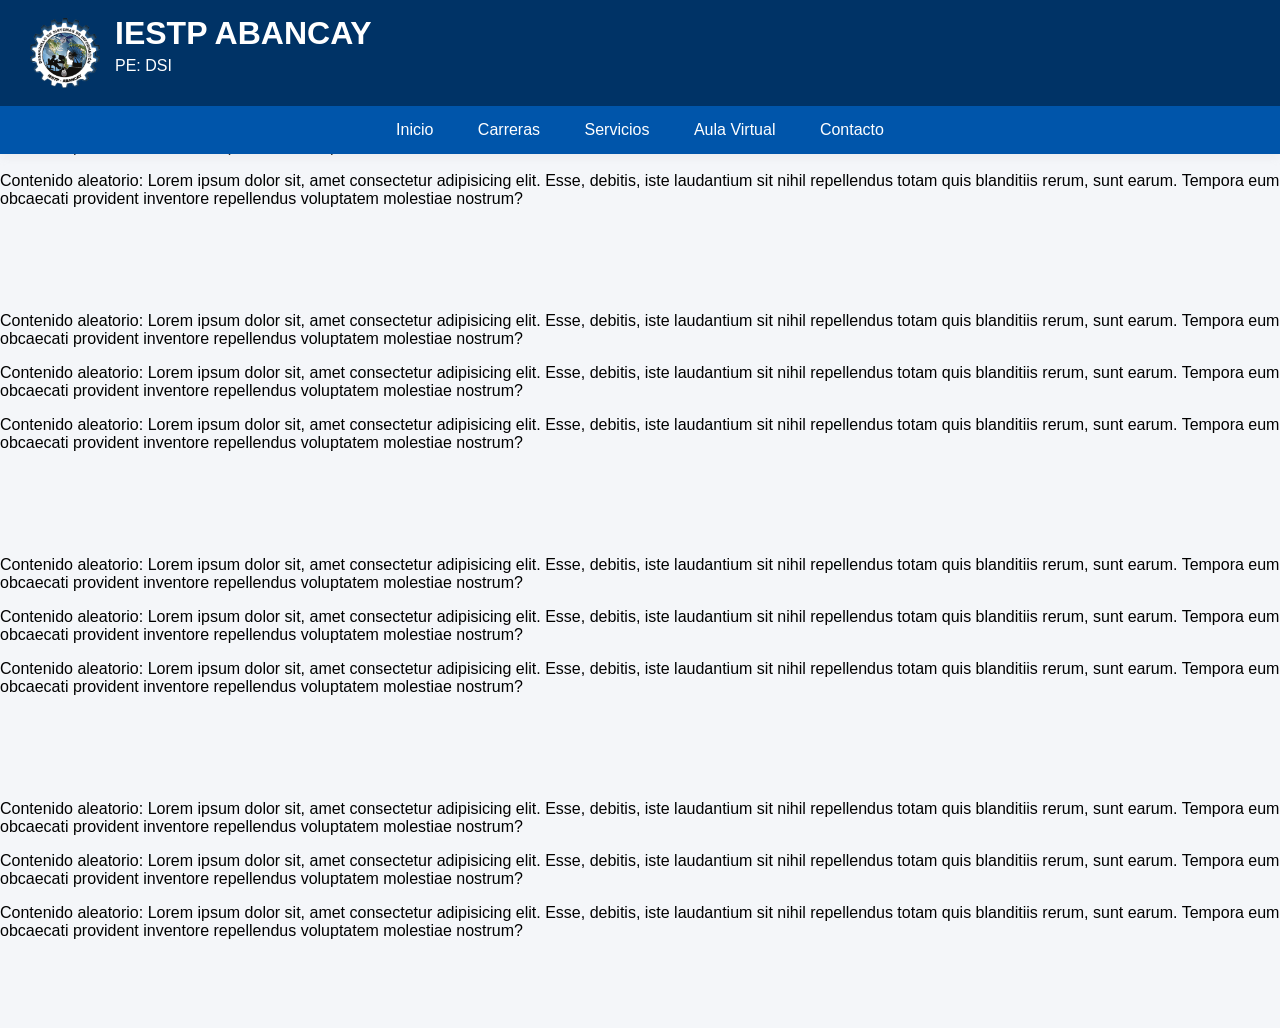
<file: index.html>
<!DOCTYPE html>
<html>
    <head>
        <link rel="stylesheet" href="estilo.css">
    </head>
    <body>
        <header class="header-fixed">
            <div class="logo">
                <img src="imagenes/logo.png">
                <div>
                    <h1>IESTP ABANCAY</h1>
                    <p>PE: DSI</p>
                </div>
            </div>
            <nav>
                <ul>
                    <li><a href="#">Inicio</a></li>
                    <li><a href="#">Carreras</a></li>
                    <li><a href="#">Servicios</a></li>
                    <li><a href="#">Aula Virtual</a></li>
                    <li><a href="#">Contacto</a></li>
                </ul>
            </nav>
        </header>
        <main>
            <h2>Bienvenidos</h2>
            <p>Contenido aleatorio: Lorem ipsum dolor sit, amet consectetur adipisicing elit. Esse, debitis, iste laudantium sit nihil repellendus totam quis blanditiis rerum, sunt earum. Tempora eum obcaecati provident inventore repellendus voluptatem molestiae nostrum?</p>
            <p>Contenido aleatorio: Lorem ipsum dolor sit, amet consectetur adipisicing elit. Esse, debitis, iste laudantium sit nihil repellendus totam quis blanditiis rerum, sunt earum. Tempora eum obcaecati provident inventore repellendus voluptatem molestiae nostrum?</p>
            <p>Contenido aleatorio: Lorem ipsum dolor sit, amet consectetur adipisicing elit. Esse, debitis, iste laudantium sit nihil repellendus totam quis blanditiis rerum, sunt earum. Tempora eum obcaecati provident inventore repellendus voluptatem molestiae nostrum?</p>
            <br><br><br><br>
            <p>Contenido aleatorio: Lorem ipsum dolor sit, amet consectetur adipisicing elit. Esse, debitis, iste laudantium sit nihil repellendus totam quis blanditiis rerum, sunt earum. Tempora eum obcaecati provident inventore repellendus voluptatem molestiae nostrum?</p>
            <p>Contenido aleatorio: Lorem ipsum dolor sit, amet consectetur adipisicing elit. Esse, debitis, iste laudantium sit nihil repellendus totam quis blanditiis rerum, sunt earum. Tempora eum obcaecati provident inventore repellendus voluptatem molestiae nostrum?</p>
            <p>Contenido aleatorio: Lorem ipsum dolor sit, amet consectetur adipisicing elit. Esse, debitis, iste laudantium sit nihil repellendus totam quis blanditiis rerum, sunt earum. Tempora eum obcaecati provident inventore repellendus voluptatem molestiae nostrum?</p>
            <br><br><br><br>
            <p>Contenido aleatorio: Lorem ipsum dolor sit, amet consectetur adipisicing elit. Esse, debitis, iste laudantium sit nihil repellendus totam quis blanditiis rerum, sunt earum. Tempora eum obcaecati provident inventore repellendus voluptatem molestiae nostrum?</p>
            <p>Contenido aleatorio: Lorem ipsum dolor sit, amet consectetur adipisicing elit. Esse, debitis, iste laudantium sit nihil repellendus totam quis blanditiis rerum, sunt earum. Tempora eum obcaecati provident inventore repellendus voluptatem molestiae nostrum?</p>
            <p>Contenido aleatorio: Lorem ipsum dolor sit, amet consectetur adipisicing elit. Esse, debitis, iste laudantium sit nihil repellendus totam quis blanditiis rerum, sunt earum. Tempora eum obcaecati provident inventore repellendus voluptatem molestiae nostrum?</p>
            <br><br><br><br>
            <p>Contenido aleatorio: Lorem ipsum dolor sit, amet consectetur adipisicing elit. Esse, debitis, iste laudantium sit nihil repellendus totam quis blanditiis rerum, sunt earum. Tempora eum obcaecati provident inventore repellendus voluptatem molestiae nostrum?</p>
            <p>Contenido aleatorio: Lorem ipsum dolor sit, amet consectetur adipisicing elit. Esse, debitis, iste laudantium sit nihil repellendus totam quis blanditiis rerum, sunt earum. Tempora eum obcaecati provident inventore repellendus voluptatem molestiae nostrum?</p>
            <p>Contenido aleatorio: Lorem ipsum dolor sit, amet consectetur adipisicing elit. Esse, debitis, iste laudantium sit nihil repellendus totam quis blanditiis rerum, sunt earum. Tempora eum obcaecati provident inventore repellendus voluptatem molestiae nostrum?</p>
            <br><br><br><br>
        </main>
    </body>
</html>
</file>
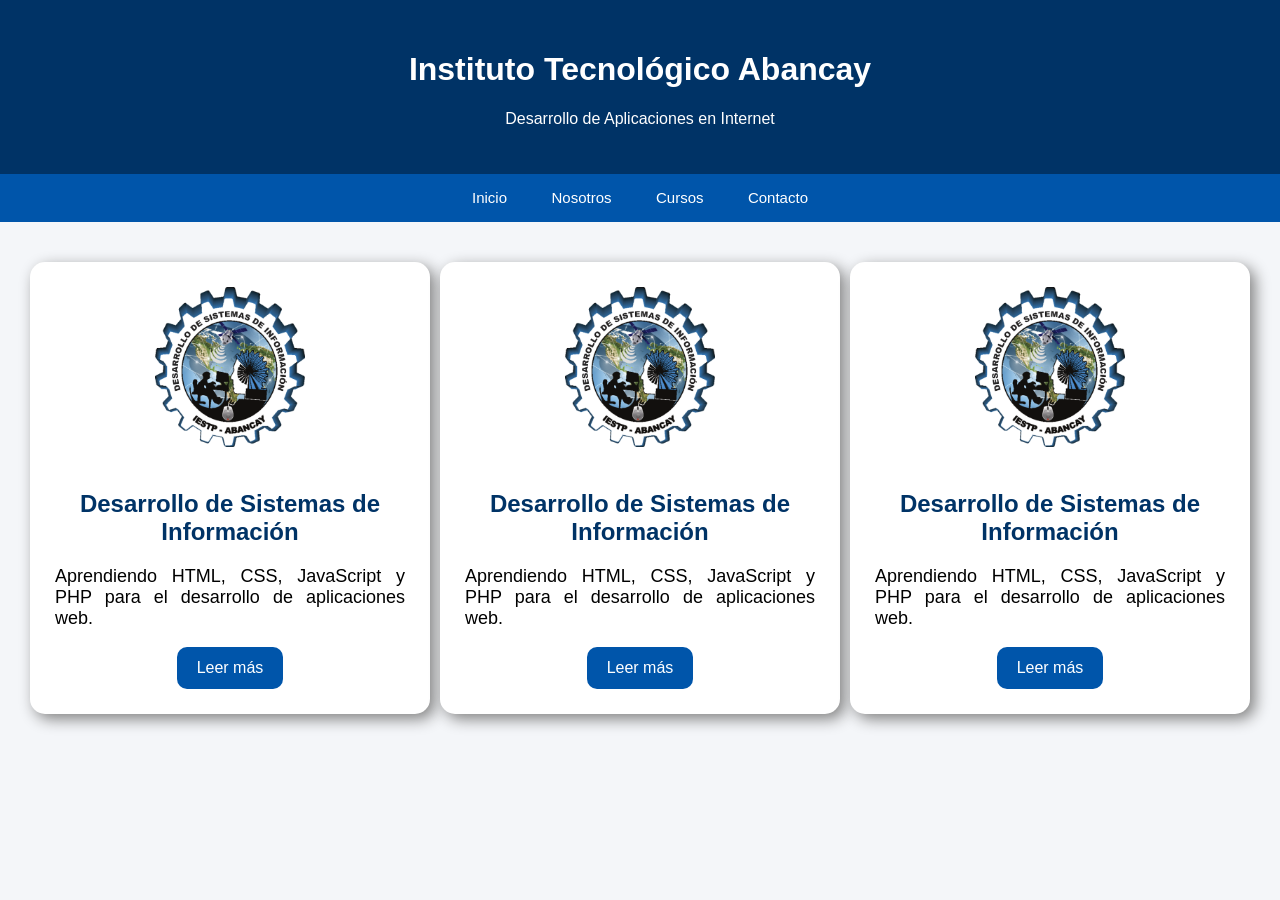
<file: boxmodel.html>
<!DOCTYPE html>
<html>
    <head>
        <title>IESTP ABANCAY</title>
        <link rel="stylesheet" href="box.css">
    </head>
    <body>
        <!-- ENCABEZADO -->
         <header>
            <h1>Instituto Tecnológico Abancay</h1>
            <p>Desarrollo de Aplicaciones en Internet</p>
         </header>

         <!-- MENÚ -->
          <nav>
            <a href="#">Inicio</a>
            <a href="#">Nosotros</a>
            <a href="#">Cursos</a>
            <a href="#">Contacto</a>
          </nav>

          <!-- CONTENIDO -->
           <section class="contenedor">
            <div class="tarjeta">
                <img src="imagenes/logo.png" alt="Logo">
                <h2>Desarrollo de Sistemas de Información</h2>
                <p>Aprendiendo HTML, CSS, JavaScript y PHP para el desarrollo de aplicaciones web.</p>
                <button>Leer más</button>
            </div>

            <div class="tarjeta">
                <img src="imagenes/logo.png" alt="Logo">
                <h2>Desarrollo de Sistemas de Información</h2>
                <p>Aprendiendo HTML, CSS, JavaScript y PHP para el desarrollo de aplicaciones web.</p>
                <button>Leer más</button>
            </div>

            <div class="tarjeta">
                <img src="imagenes/logo.png" alt="Logo">
                <h2>Desarrollo de Sistemas de Información</h2>
                <p>Aprendiendo HTML, CSS, JavaScript y PHP para el desarrollo de aplicaciones web.</p>
                <button>Leer más</button>
            </div>

           </section>
    </body>
</html>
</file>
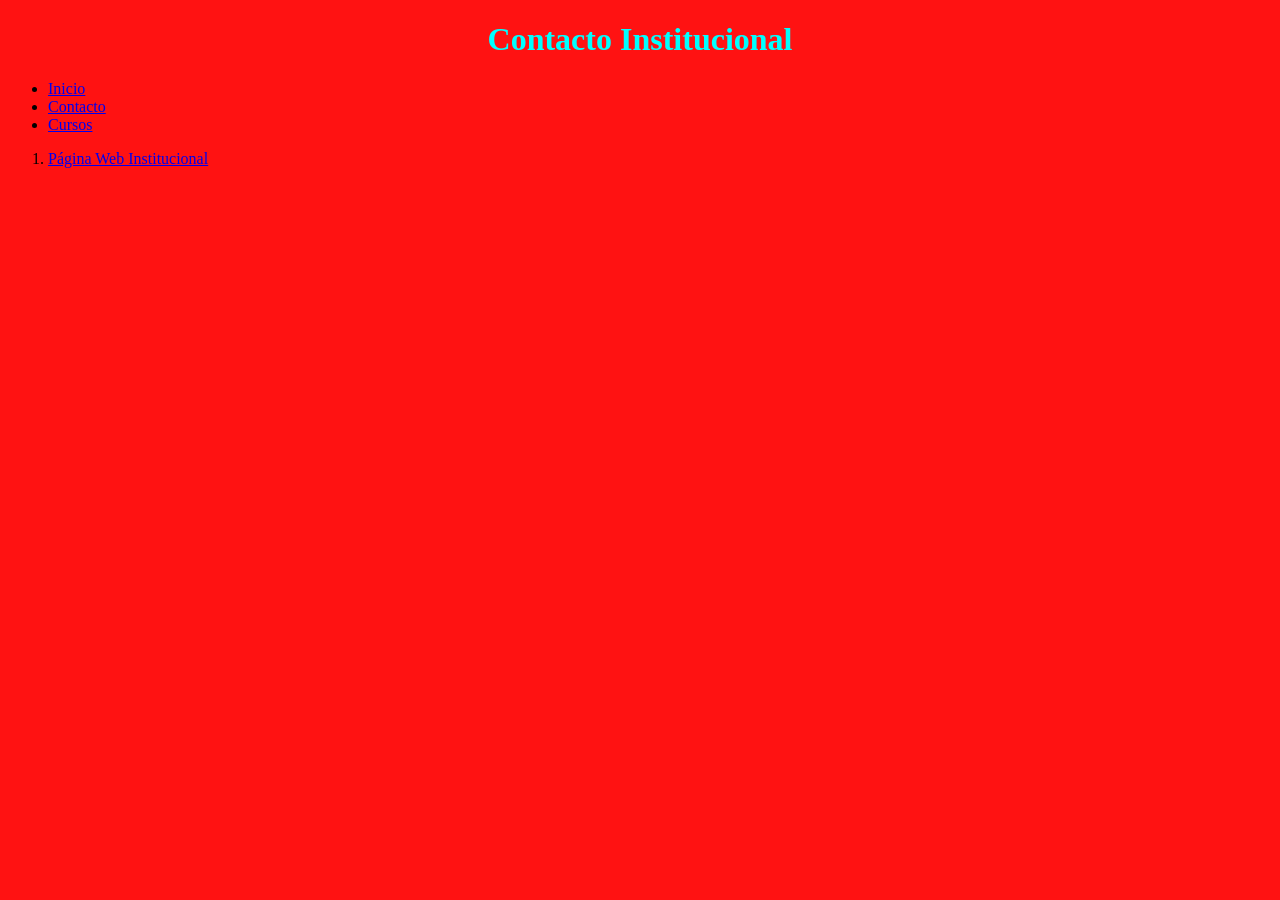
<file: contacto.html>
<!DOCTYPE html>
<html>
    <head>
        <title>Contacto</title>
    </head>
    <body bgcolor="#FF1212">
        <h1 align="center" style="color: aqua;">Contacto Institucional</h1>

         <ul >
            <li><a href="ejemplos7.html">Inicio</a></li>
            <li><a href="contacto.html">Contacto</a></li>
            <li><a href="cursos.html">Cursos</a></li>
        </ul>
        <ol>
            <li><a href="https://www.iestpabancay.edu.pe" title="Ir a Web Institucional" target="_blank">Página Web Institucional</a></li>
        </ol>
    </body>

</html>
</file>
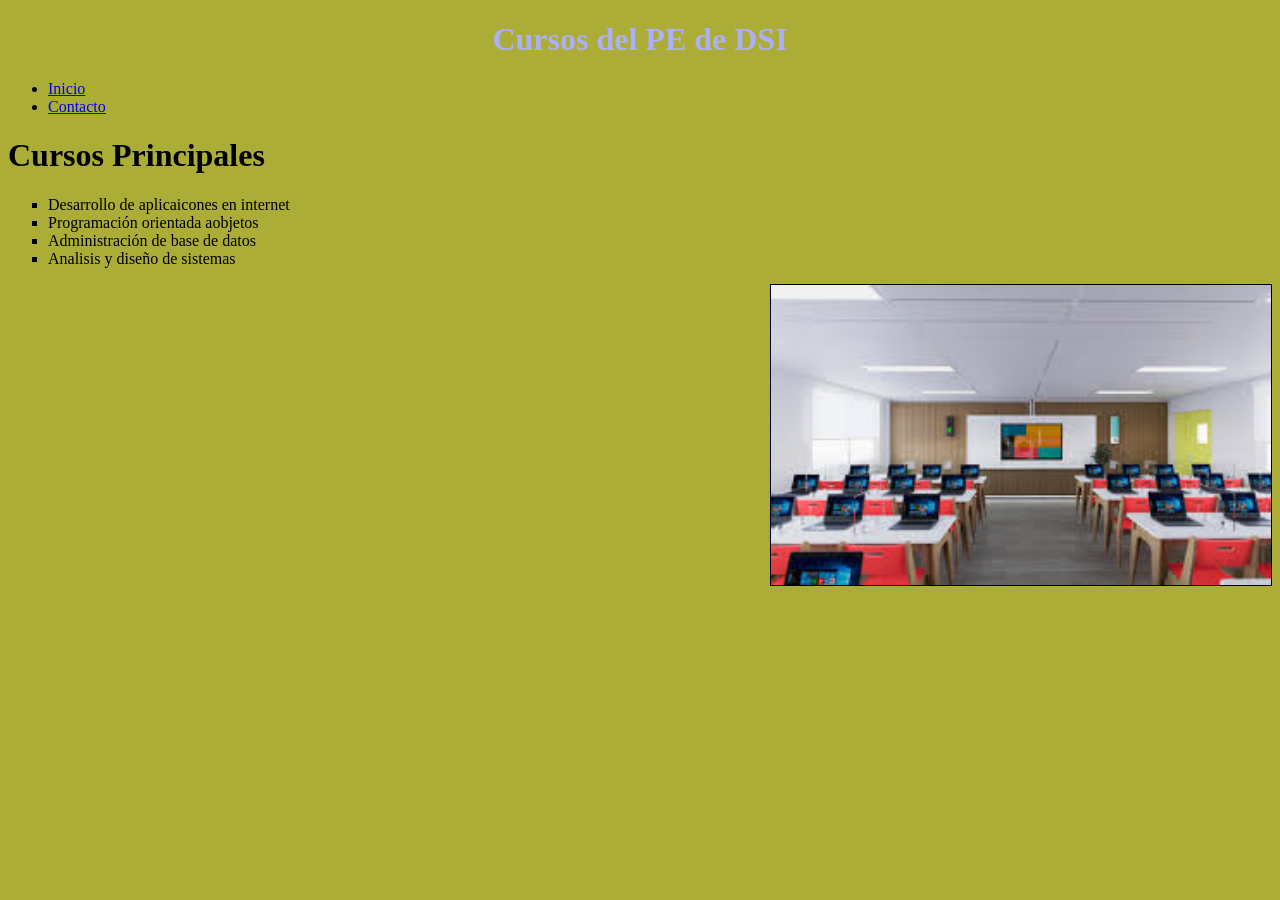
<file: cursos.html>
<!DOCTYPE html>
<html>
    <head>
        <title>CURSOS - DSI</title>
    </head>
    <body bgcolor="#ABAD37">
        <h1 align="center" style="color: #ACB0FA">Cursos del PE de DSI</h1>

        <ul >
            <li><a href="ejemplos7.html">Inicio</a></li>
            <li><a href="contacto.html">Contacto</a></li>
        </ul>

        <h1>Cursos Principales</h1>
        <ul type="square">
            <li>Desarrollo de aplicaicones en internet</li>
            <li>Programación orientada aobjetos</li>
            <li>Administración de base de datos</li>
            <li>Analisis y diseño de sistemas</li>
        </ul>
        <div align="right">
            <img src="imagenes/laboratorio.jpg"  width="500" height="300" border="1">
        </div>
        
    </body>
</html>
</file>
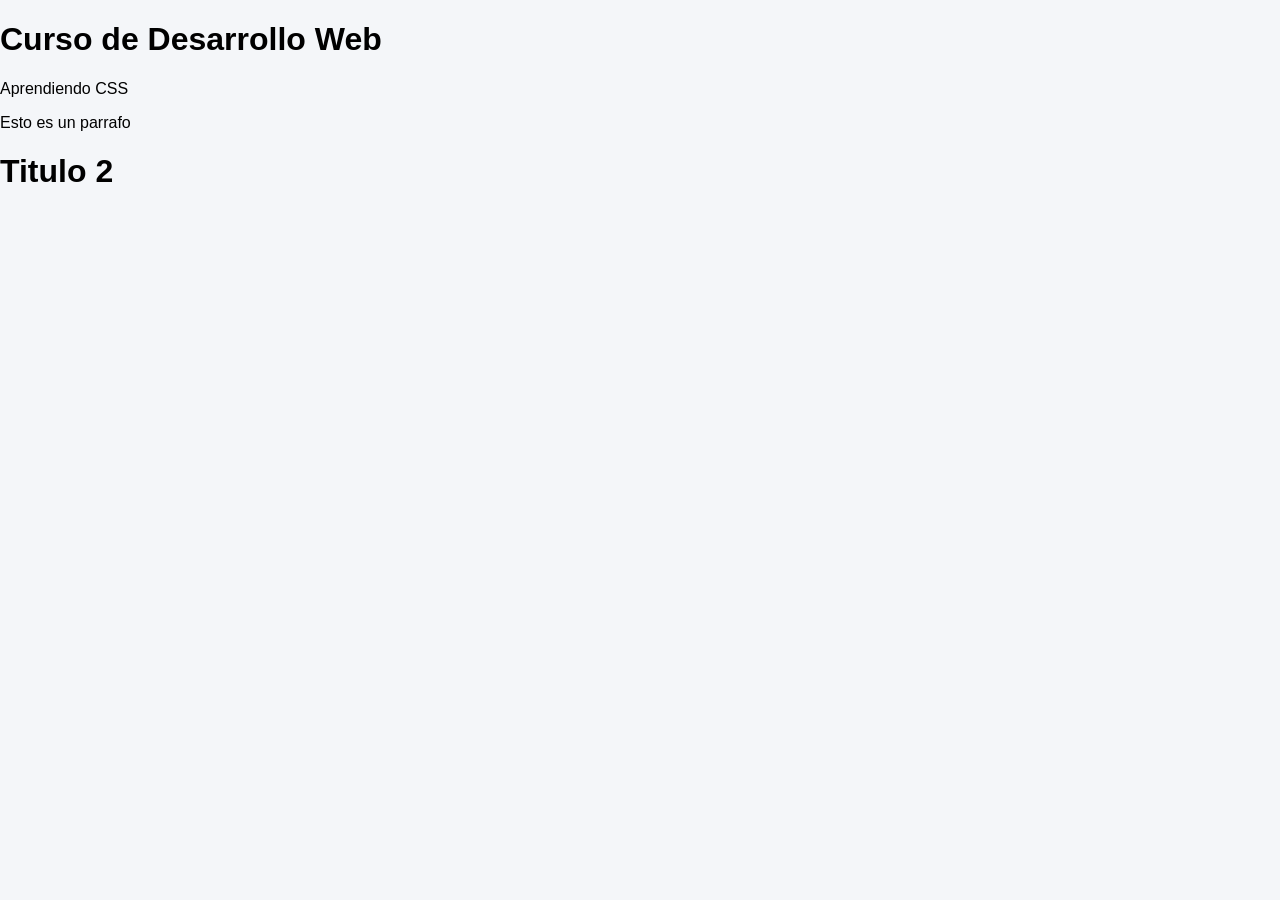
<file: ejemplo_css1.html>
<!DOCTYPE html>
<html>
    <head>
        <link rel="stylesheet" href="estilo.css">
    </head>
    <body>
        <h1 id="titulo">Curso de Desarrollo Web</h1>
        <p class="texto">Aprendiendo CSS</p>
        <p id="titulo">Esto es un parrafo</p>
        <h1 class="texto">Titulo 2</h1>
    </body>
</html>
</file>
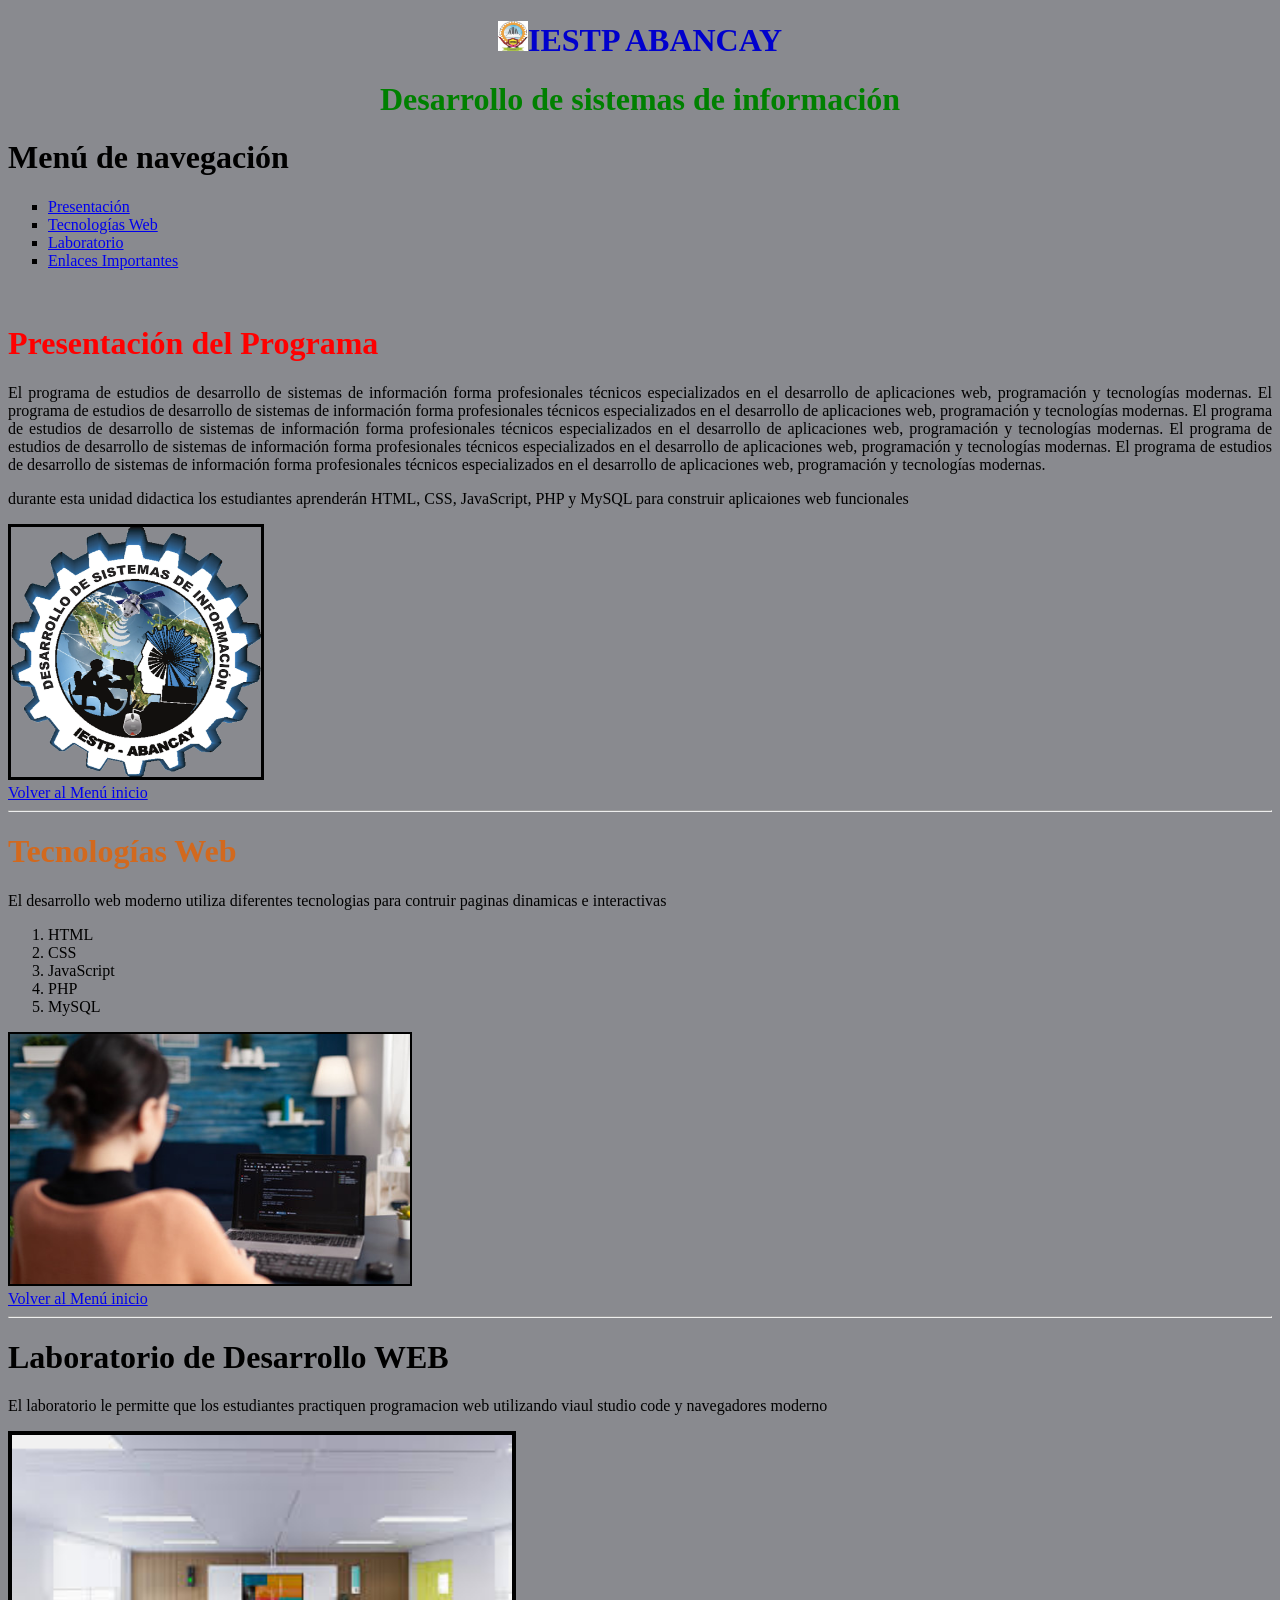
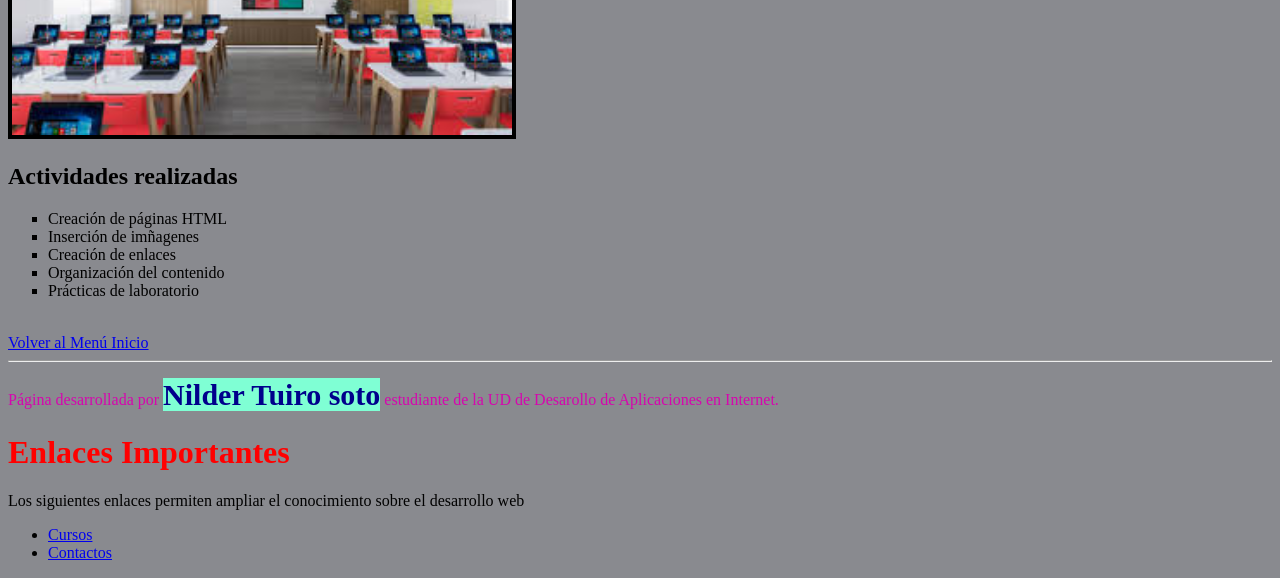
<file: ejemplos7.html>
<!DOCTYPE html>
<html lang="es">
    <head>
        <meta charset="UTF-8">
        <title>Portal DSI - IESTP Abancay</title>
        <meta name="description" content="">
        <meta name="keywords" content="">
        <link rel="icon" href="logo.ico.ico" type="image/png" sizes="16x16">
    </head>
    <body bgcolor="#898A8F">
        <h1 id="inicio" align="center" title="PDSI" style="color: mediumblue;">
            <img src="imagenes/iestpa.jpg" width="30" height="30">IESTP ABANCAY
        </h1>

        <h1 align="center" style="color:green">Desarrollo de sistemas de información</h1>
        
        <h1 id="inicio">Menú de navegación</h1>
        <ul type="square">
            <li><a href="#presentacion">Presentación</a></li>
            <li><a href="#tecnologias">Tecnologías Web</a></li>
            <li><a href="#laboratorio">Laboratorio</a></li>
            <li><a href="#enlaces">Enlaces Importantes</a></li>
        </ul>
        <br>

        <h1 id="presentacion" style="color:red">Presentación del Programa</h1>
        <p align="justify">
            El programa de estudios de desarrollo de sistemas de información forma profesionales técnicos especializados en el desarrollo de aplicaciones web, programación y tecnologías modernas. El programa de estudios de desarrollo de sistemas de información forma profesionales técnicos especializados en el desarrollo de aplicaciones web, programación y tecnologías modernas. El programa de estudios de desarrollo de sistemas de información forma profesionales técnicos especializados en el desarrollo de aplicaciones web, programación y tecnologías modernas. El programa de estudios de desarrollo de sistemas de información forma profesionales técnicos especializados en el desarrollo de aplicaciones web, programación y tecnologías modernas. El programa de estudios de desarrollo de sistemas de información forma profesionales técnicos especializados en el desarrollo de aplicaciones web, programación y tecnologías modernas.
        </p>

        <p align="justify">durante esta unidad didactica los estudiantes aprenderán HTML, CSS, JavaScript, PHP y MySQL para construir aplicaiones web funcionales</p>
        <img src="imagenes/logo.png" alt="Logo Institucional" width="250" height="250" border="3" title="Logo del IESTP Abancay">
        <br>
        <a href="#inicio">Volver al Menú inicio</a>
        <hr>

        <h1 id="tecnologias" style="color:chocolate">Tecnologías Web</h1>
        <p align="justify">El desarrollo web moderno utiliza diferentes tecnologias para contruir paginas dinamicas e interactivas</p>
        <ol>
            <li>HTML</li>
            <li>CSS</li>
            <li>JavaScript</li>
            <li>PHP</li>
            <li>MySQL</li>
        </ol>
        <img src="imagenes/estudiante.jpg" width="400" height="250" border="2" title="Desarrollo web ">
        <br>
        <a href="#inicio">Volver al Menú inicio</a>
        <hr>
        <h1 id="laboratorio">Laboratorio de Desarrollo WEB</h1>
        <p align="justify">El laboratorio le permitte que los estudiantes practiquen programacion web utilizando viaul studio code y navegadores moderno</p>
        <img src="imagenes/laboratorio.jpg" width="500" height="300" border="4" title="Laboratorio del Instituto">
        <h2>Actividades realizadas</h2>
        <ul type="square">
            <li>Creación de páginas HTML</li>
            <li>Inserción de imñagenes</li>
            <li>Creación de enlaces</li>
            <li>Organización del contenido</li>
            <li>Prácticas de laboratorio</li>
        </ul>
        <br>
        <a href="#inicio">Volver al Menú Inicio</a>
        <hr>

        <p style="color: #D606AE;">Página desarrollada por <b style="color:darkblue; font-size: 30px; background-color: aquamarine;">Nilder Tuiro soto</b> estudiante de la UD de Desarollo de Aplicaciones en Internet.</p>
       
        <h1 id="enlaces" style="color: red;">Enlaces Importantes</h1>
        <p>Los siguientes enlaces permiten ampliar el conocimiento sobre el desarrollo web</p>
        <ul>
            <li><a href="cursos.html">Cursos</a></li>
            <li><a href="contacto.html">Contactos</a></li>
        </ul>
    </body>
</html>
</file>
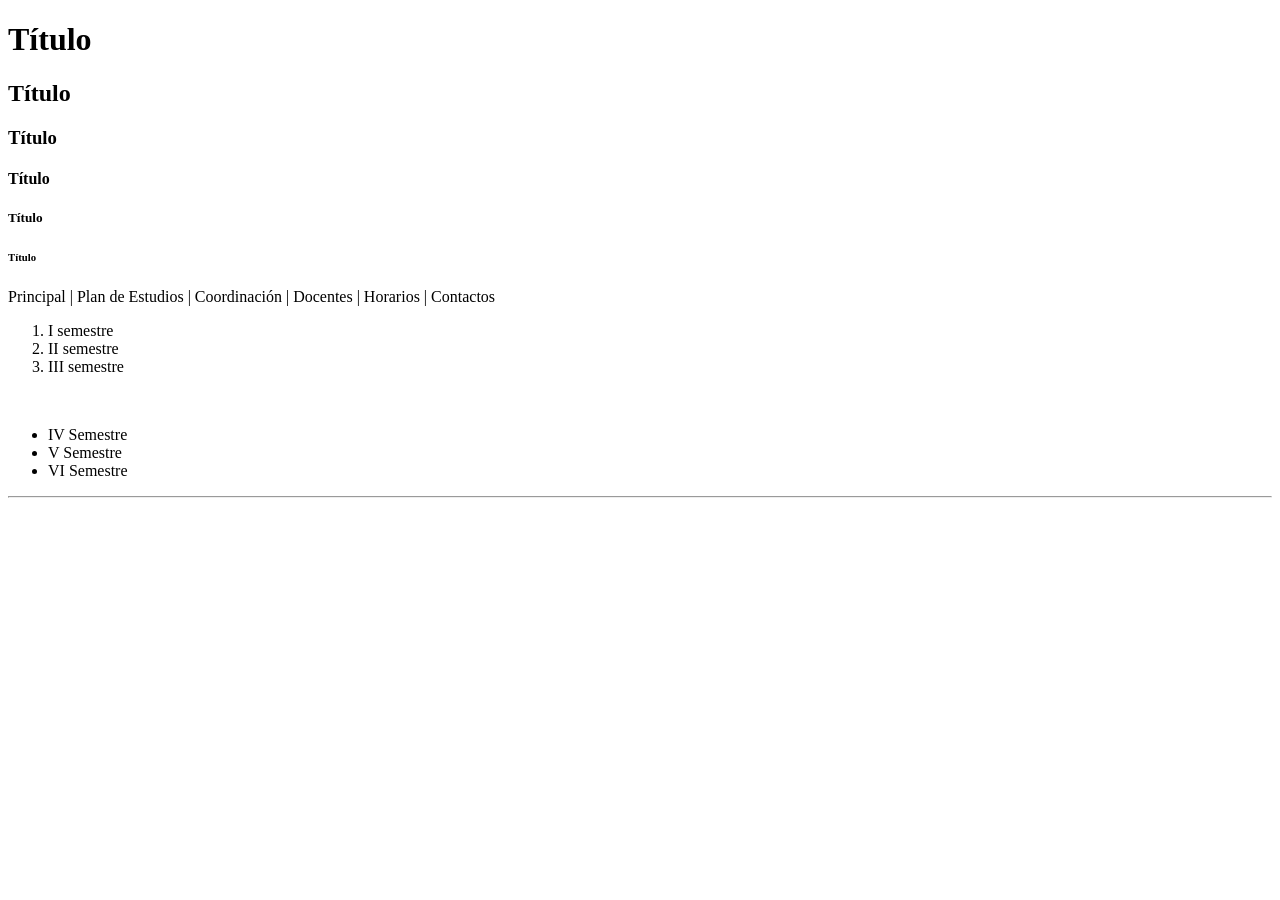
<file: ejercicio1.html>
<!DOCTYPE html>
<html lang="es">
    <head>
        <title>DSI Título</title>
        <meta charset="utf-8">
        <meta name="description" content="Programa de estudios de desarrollo de sistemas de información">
        <meta name="keywords" content="sistemas, Sistemas, Sistemas Abancay, Tecnológico abancay">
        <link rel="icon" href="logo.ico.ico" type="imagen/png" sizes="16x16">

    </head>
    <body>
        <h1>Título</h1>
        <h2>Título</h2>
        <h3>Título</h3>
        <h4>Título</h4>
        <h5>Título</h5>
        <h6>Título</h6>

        <p>Principal | Plan de Estudios | Coordinación | Docentes | Horarios | Contactos</p>
        <ol>
            <li>I semestre</li>
            <li>II semestre</li>
            <li>III semestre</li>
        </ol>
        <br>
        <ul>
            <li>IV Semestre</li>
            <li>V Semestre</li>
            <li>VI Semestre</li>
        </ul>
        <hr>

    </body>
</html>
</file>
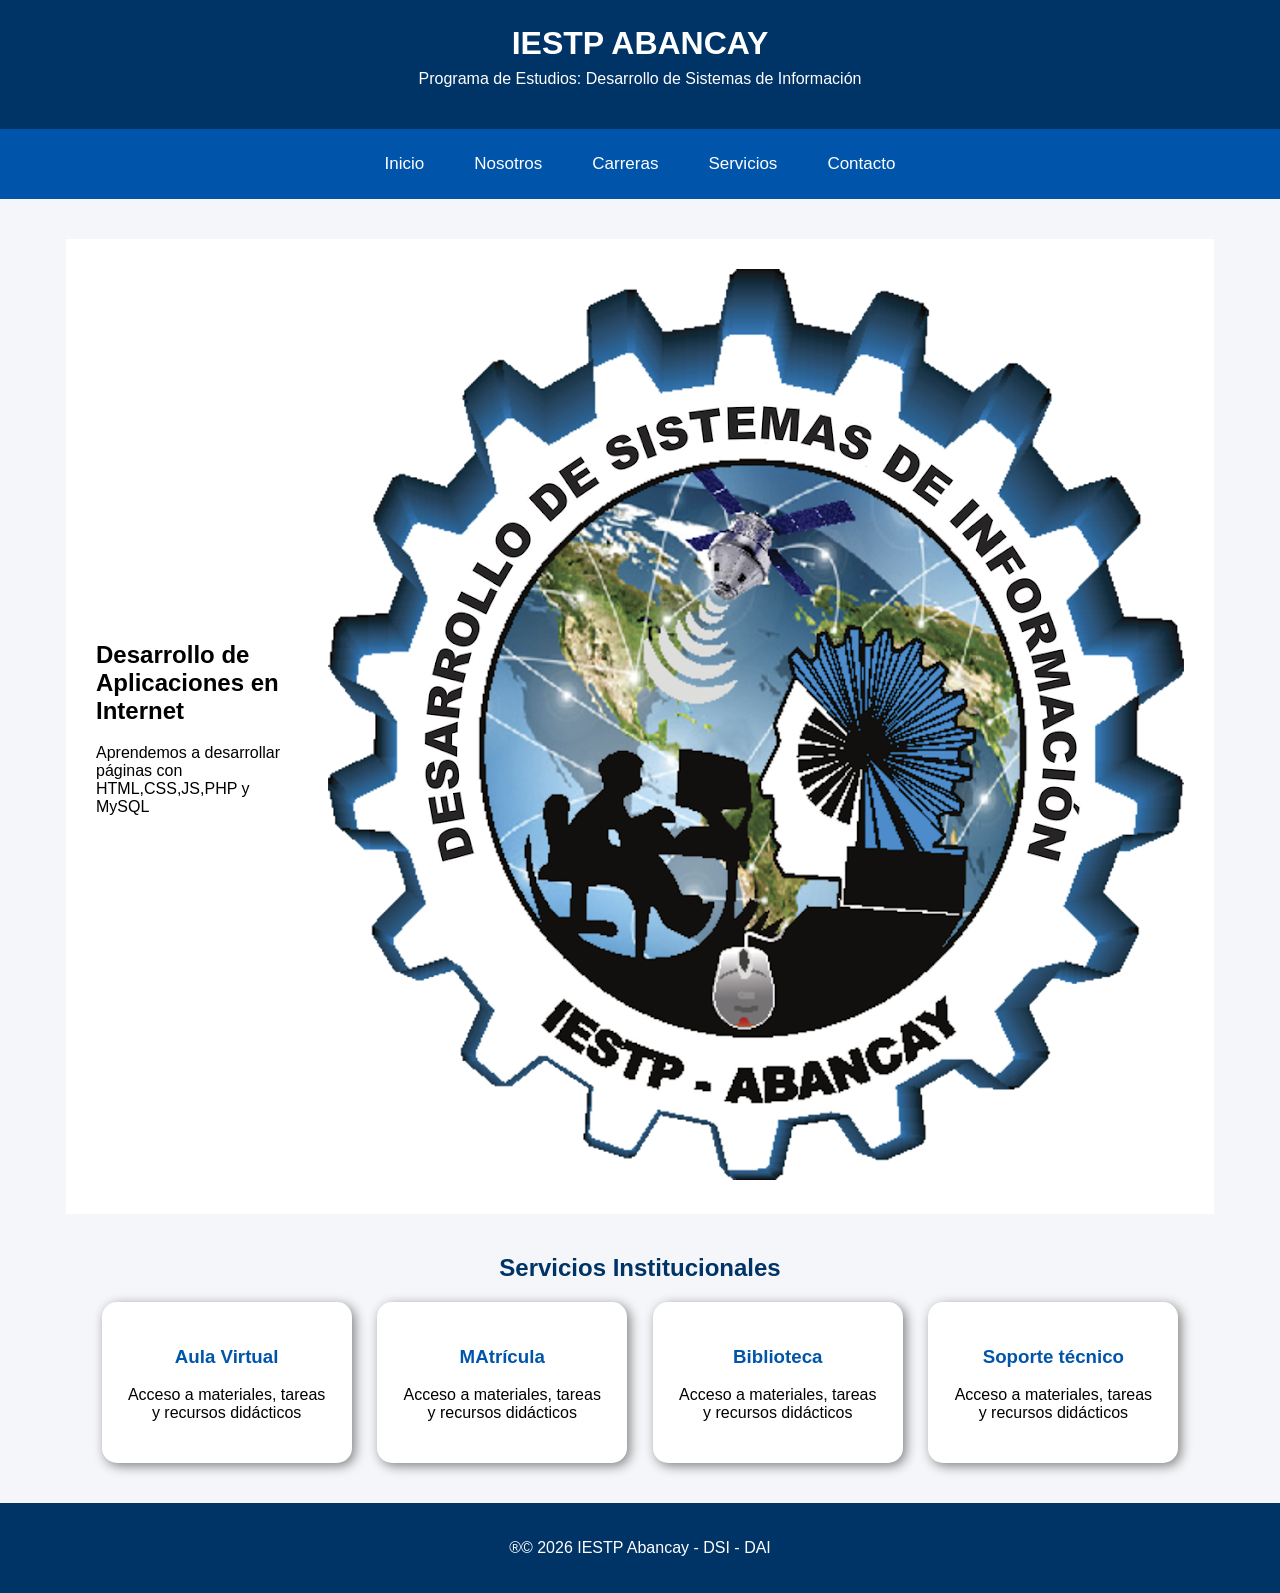
<file: flexbox.html>
<!DOCTYPE html>
<html>
    <head>
        <meta name="viewport" content="width=device-width, initial-scale=1.0">
        <link rel="stylesheet" href="estiloflexbox.css">
    </head>
    <body>
        <header class="encabezado">
            <div class="logo">
                <h1>IESTP ABANCAY</h1>
                <p>Programa de Estudios: Desarrollo de Sistemas de Información</p>
            </div>
        </header>
        <nav class="menu">
            <a href="#">Inicio</a>
            <a href="#">Nosotros</a>
            <a href="#">Carreras</a>
            <a href="#">Servicios</a>
            <a href="#">Contacto</a>
        </nav>
        <section class="principal">
            <div class="textp-principal">
                <h2>Desarrollo de Aplicaciones en Internet</h2>
                <p>Aprendemos a desarrollar páginas con HTML,CSS,JS,PHP y MySQL</p>
            </div>
            <div class="imagen-principal">
                <img src="imagenes/logo.png">
            </div>
        </section>

        <section class="servicios">
            <h2>Servicios Institucionales</h2>
            <div class="contenedor-tarjetas">
                <div class="tarjeta">
                    <h3>Aula Virtual</h3>
                    <p>Acceso a materiales, tareas y recursos didácticos</p>
                </div>
                <div class="tarjeta">
                    <h3>MAtrícula</h3>
                    <p>Acceso a materiales, tareas y recursos didácticos</p>
                </div>
                <div class="tarjeta">
                    <h3>Biblioteca</h3>
                    <p>Acceso a materiales, tareas y recursos didácticos</p>
                </div>
                <div class="tarjeta">
                    <h3>Soporte técnico</h3>
                    <p>Acceso a materiales, tareas y recursos didácticos</p>
                </div>
            </div>
        </section>
        <footer>
            <p>®© 2026 IESTP Abancay - DSI - DAI</p>
        </footer>
    </body>
</html>
</file>
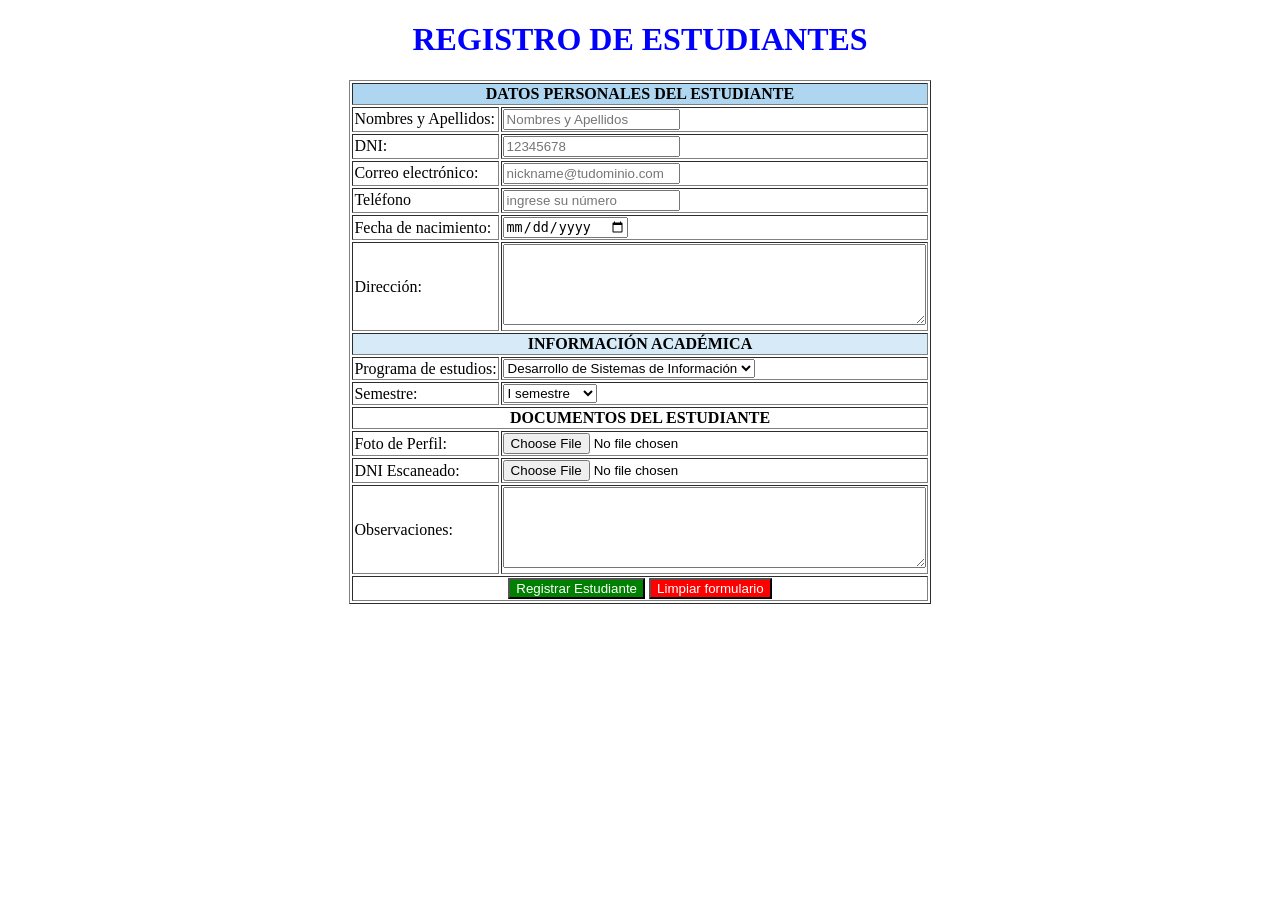
<file: formulario.html>
<!DOCTYPE html>
<html>
    <head>

    </head>
    <body>
        <h1 align="center" style="color: blue;">REGISTRO DE ESTUDIANTES</h1>
        <form action="registro_estudiante.php" method="POST" name="frmestudiante">
            <table border="1" align="center" bgcolor="white">
                <tr bgcolor="#AED6F1" align="center">
                    <th colspan="2">DATOS PERSONALES DEL ESTUDIANTE</th>
                </tr>
                <tr>
                    <td>Nombres y Apellidos:</td>
                    <td>
                        <input type="text" name="txtnombres" placeholder="Nombres y Apellidos">
                    </td>
                </tr>
                <tr>
                    <td>DNI:</td>
                    <td><input type="text" name="txtdni" placeholder="12345678" maxlength="8"></td>
                </tr>
                <tr>
                    <td>Correo electrónico:</td>
                    <td><input type="email" name="txtcorreo" placeholder="nickname@tudominio.com"></td>
                </tr>
                <tr>
                    <td>Teléfono</td>
                    <td><input type="text" name="txttelefono" placeholder="ingrese su número"></td>
                </tr>
                <tr>
                    <td>Fecha de nacimiento:</td>
                    <td><input type="date" name="txtfecha"></td>
                </tr>
                <tr>
                    <td>Dirección:</td>
                    <td>
                        <textarea rows="5" cols="50"></textarea>
                    </td>
                </tr>
                <tr bgcolor="#D6EAF8" align="center">
                    <th colspan="2">INFORMACIÓN ACADÉMICA</th>
                </tr>
                <tr>
                    <td>Programa de estudios:</td>
                    <td>
                        <select>
                            <option>Desarrollo de Sistemas de Información</option>
                            <option>Enfermería Técnica</option>
                            <option>Producción Agropecuaria</option>
                            <option>Construcción Civil</option>
                        </select>
                    </td>
                </tr>
                <tr>
                    <td>Semestre:</td>
                    <td>
                        <select>
                            <option>I semestre</option>
                            <option>II semestre</option>
                            <option>III semestre</option>
                            <option>IV semestre</option>
                            <option>V semestre</option>
                            <option>VI semestre</option>
                        </select>
                    </td>
                </tr>
                <tr gbcolor="#D5F5E3">
                    <th colspan="2">DOCUMENTOS DEL ESTUDIANTE</th>
                </tr>
                <tr>
                    <td>Foto de Perfil:</td>
                    <td> <input type="file" accept=".jpg,.jpeg,.png"></td>
                </tr>
                <tr>
                    <td>DNI Escaneado:</td>
                    <td><input type="file" accept=".pdf"></td>
                </tr>
                <tr>
                    <td>Observaciones:</td>
                    <td><textarea rows="5" cols="50"></textarea></td>
                </tr>
                <tr align="center">
                    <td colspan="2">
                        <input type="submit" value="Registrar Estudiante" style="background-color: green; color: white;">
                        <input type="reset" value="Limpiar formulario" style="background-color: red; color: white;">
                    </td>
                </tr>
            </table>
        </form>
    </body>
</html>
</file>
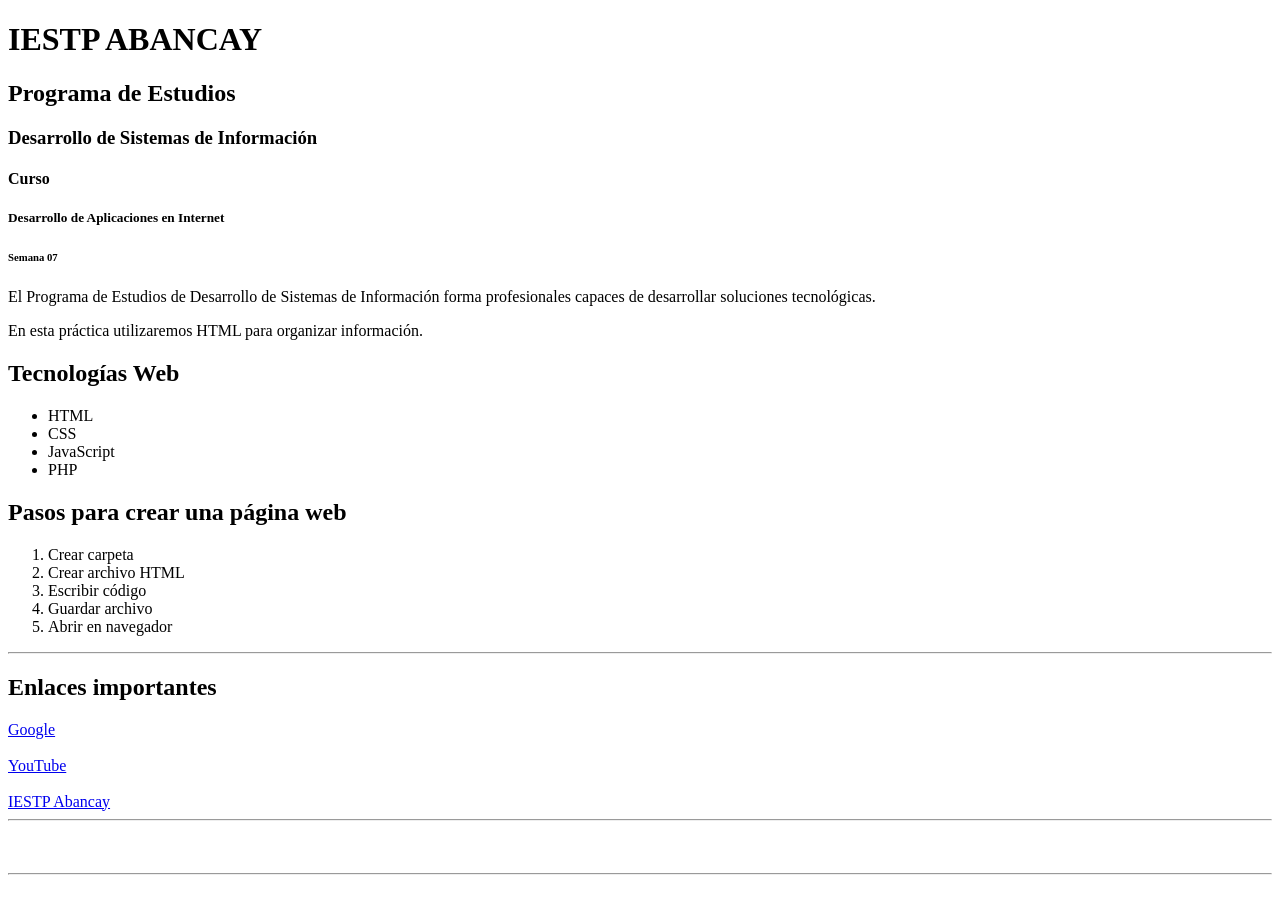
<file: index3.html>
<!DOCTYPE html>
<html>
    <head>
        <title>DSI - IESTP Abancay</title>
        <meta charset="utf-8">
        <meta name="description" content="Programa de estudios de desarrollo de sistemas de información">
        <meta name="keywords" content="sistemas, Sistemas, Sistemas Abancay, Tecnológico abancay">
        <link rel="icon" href="logo.ico.ico" type="imagen/png" sizes="16x16">

    </head>
    <body>
        <h1>IESTP ABANCAY</h1>
        <h2>Programa de Estudios</h2>
        <h3>Desarrollo de Sistemas de Información</h3>
        <h4>Curso</h4>
        <h5>Desarrollo de Aplicaciones en Internet</h5>
        <h6>Semana 07</h6>

        <p>
            El Programa de Estudios de Desarrollo de Sistemas de Información
            forma profesionales capaces de desarrollar soluciones tecnológicas.
        </p>

        <p>
            En esta práctica utilizaremos HTML para organizar información.
        </p>

        <h2>Tecnologías Web</h2>

        <ul>
            <li>HTML</li>
            <li>CSS</li>
            <li>JavaScript</li>
            <li>PHP</li>
        </ul>

        <h2>Pasos para crear una página web</h2>

        <ol>
            <li>Crear carpeta</li>
            <li>Crear archivo HTML</li>
            <li>Escribir código</li>
            <li>Guardar archivo</li>
            <li>Abrir en navegador</li>
        </ol>
        <hr>
        <h2>Enlaces importantes</h2>

            <a href="https://www.google.com">
                Google
            </a>

        <br><br>

        <a href="https://www.youtube.com">
            YouTube
        </a>

        <br><br> 

        <a href="https://iestpabancay.edu.pe" title="Clic en el Enlace" target="_blank">
            IESTP Abancay
        </a>
        <hr><br><br><hr>
    </body>
</html>
</file>
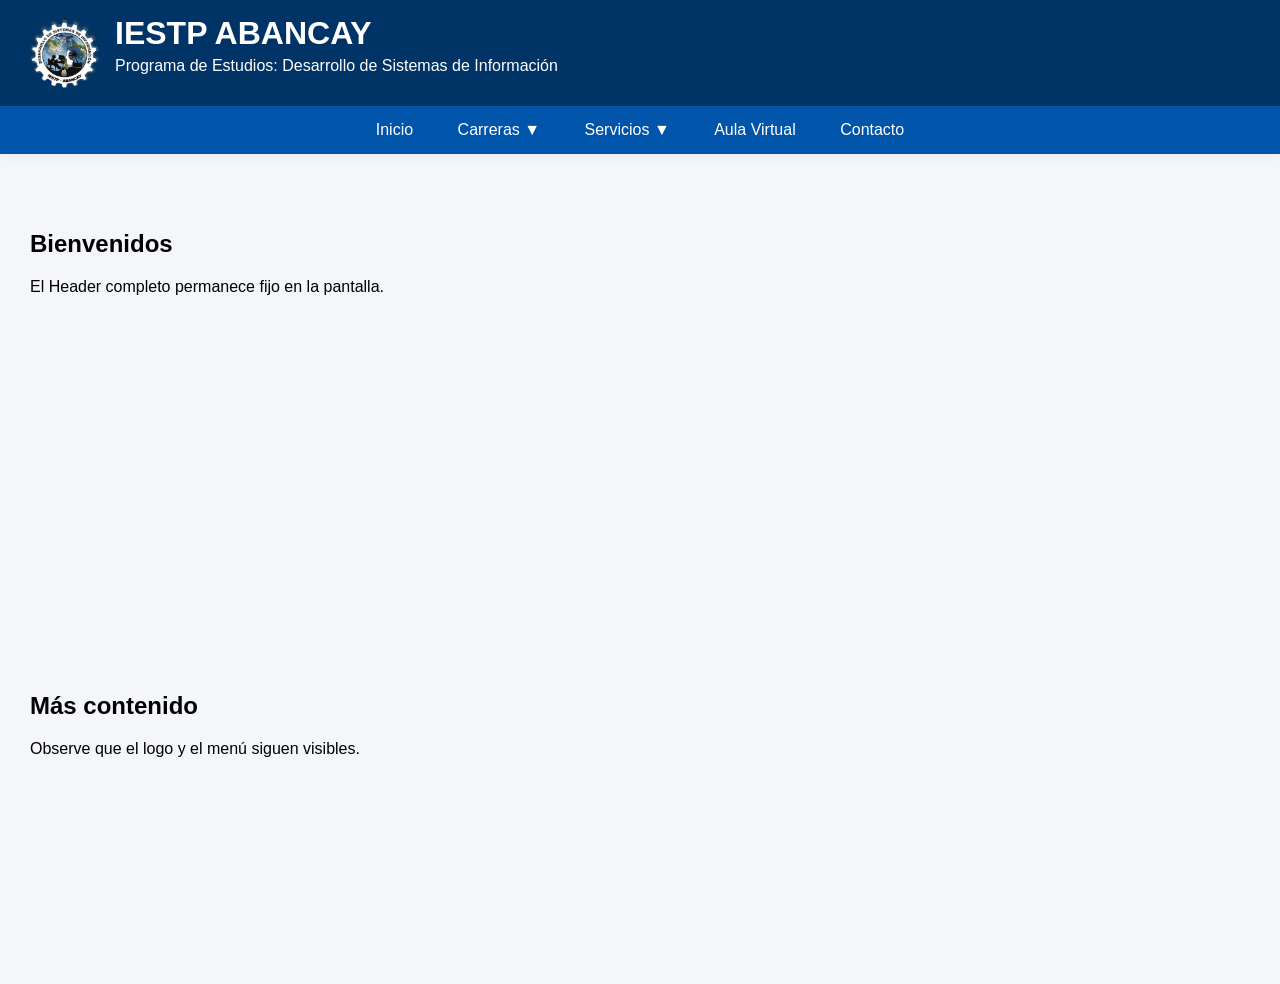
<file: sesion23.html>
<!DOCTYPE html>
<html lang="es">
<head>
    <meta charset="UTF-8">
    <title>Header Fixed Completo</title>
    <link rel="stylesheet" href="estilo23.css">
</head>
<body>
    <!-- HEADER COMPLETO -->
    <header class="header-fixed">
        <div class="logo">
            <img src="imagenes/logo.png" alt="Logo">
            <div>
                <h1>IESTP ABANCAY</h1>
                <p>Programa de Estudios:
                   Desarrollo de Sistemas de Información</p>
            </div>
        </div>
        <nav>
            <ul>
                <li><a href="#">Inicio</a></li>
                <li class="submenu">
                    <a href="#">Carreras ▼</a>
                    <ul class="submenu-contenido">
                        <li><a href="#">DSI</a></li>
                        <li><a href="#">Contabilidad</a></li>
                        <li><a href="#">Enfermería</a></li>
                    </ul>
                </li>
                <li class="submenu">
                    <a href="#">Servicios ▼</a>
                    <ul class="submenu-contenido">
                        <li><a href="#">Biblioteca</a></li>
                        <li><a href="#">Matrícula</a></li>
                        <li><a href="#">Bolsa Laboral</a></li>
                    </ul>
                </li>
                <li><a href="#">Aula Virtual</a></li>
                <li><a href="#">Contacto</a></li>
            </ul>
        </nav>
    </header>
    <!-- CONTENIDO -->
    <main>
        <h2>Bienvenidos</h2>
        <p>El Header completo permanece fijo en la pantalla.</p>

        <br><br><br><br><br><br><br><br><br><br>
        <br><br><br><br><br><br><br><br><br><br>

        <h2>Más contenido</h2>
        <p>Observe que el logo y el menú siguen visibles.</p>

        <br><br><br><br><br><br><br><br><br><br>
    </main>
</body>
</html>
</file>
<file: estilo.css>
body{
    margin: 0px;
    font-family: Arial, sans-serif;
    background: #f4f6f9;
}

.header-fixed{
    position: fixed;
    top: 0;
    left: 0;
    width: 100%;
    background: #003366;
    z-index: 1000;
    box-shadow: 0 2px 10px rgba(212, 212, 212, 0.3);
}

.logo{
    display: flex;
    align-items: center;
    padding: 15px 30px;
    color: white;
}

.logo img{
    width: 70px;
    height: 70px;
    margin-right: 15px;
}

.logo h1{
    margin: 0;
}

.logo p{
    margin-top: 5px;
}

nav{
    background: #0055aa;
}

nav ul{
    margin: 0;
    padding: 0;
    list-style: none;
    text-align: center;
}

nav ul li{
    display: inline-block;
    position: relative;
}

nav ul li a{
    display: block;
    color: white;
    text-decoration: none;
    padding: 15px 20px;
}
</file>
<file: box.css>
body{
    background: #f4f6f9;
    font-family: Arial;
    margin: 0;
}

header{
    background: #003366;
    color:white;
    text-align: center;
    padding: 30px;
}

nav{
    background: #0055aa;
    text-align: center;
    padding: 15px;
}

nav a{
    color: white;
    text-decoration: none;
    margin: 20px;
    font-size: 15px;
}

.contenedor{
    display: flex;
    justify-content: center;
    margin-top: 40px;
}

.tarjeta{
    width: 350px;
    background: white;
    padding: 25px;
    border-radius: 15px;
    box-shadow: 5px 5px 15px gray;
    text-align: center;
    margin-left: 5px;
    margin-right: 5px;
}

.tarjeta img{
    width: 150px;
    margin-bottom: 20px;
}

.tarjeta h2{
    color: #003366;
}

.tarjeta p{
    font-size: 18px;
    text-align: justify;
}

button{
    background: #0055aa;
    color: white;
    border: none;
    padding: 12px 20px;
    border-radius: 10px;
    font-size: 16px;
}
button:hover{
    background: #f4f6f9;
    color: #0055aa;
    cursor: pointer;
    border: 1px solid #0055aa;
}
</file>
<file: estiloflexbox.css>
body{
    margin: 0;
    font-family: Arial, sans-serif;
    background-color: #f4f6f9;
}
.encabezado{
    background-color: #003366;
    color: white;
    text-align: center;
    padding: 25px;
}

.encabezado h1{
    margin: 0;
}

.encabezado p{
    margin-top: 8px;
}

.menu{
    background-color: #0055aa;
    display: flex;
    justify-content: center;
    align-items: center;
    gap: 20px;
    padding: 15px;
}

.menu a {
    color: white;
    text-decoration: none;
    font-size: 17px;
    padding: 10px 15px;
}

.menu a:hover{
    background-color: #003366;
    border-radius: 8px;
}

.principal{
    width: 85%;
    margin: 40px auto;
    background-color: white;
    padding: 30px;
    border: 15px;
    display: flex;
    justify-content: space-between;
    align-items: center;
    gap: 30px;
}

.texto-principal{
    width: 50%;
}

.texto-principal h2{
    color: #003366;
}

.texto-principal p{
    font-size: 18px;
    text-align: justify;
}

button{
    background-color: #003366;
    color: white;
    border: none;
    padding: 12px 20px;
    border-radius: 8px;
    cursor: pointer;
}

button:hover{
    background-color: #0055aa;
}

.servicios{
    width: 85%;
    margin: 40px auto;
    text-align: center;
}

.servicios h2{
    color: #003366;
}

.contenedor-tarjetas{
    display: flex;
    justify-content: space-evenly;
    align-items: stretch;
    flex-wrap: wrap;
    gap:20px;
}

.tarjeta{
    background-color: white;
    width: 200px;
    padding: 25px;
    border-radius: 15px;
    box-shadow: 3px 3px 12px gray;
}

.tarjeta h3{
    color: #0055aa;
}

footer{
    background-color: #003366;
    color: white;
    text-align: center;
    padding: 20px;
}

@media (max-width: 768px){
    .menu{
        flex-direction: column;
        gap:10px;
    }
    .principal{
        flex-direction: column;
        text-align: center;
    }
    .texto-principal{
        width: 100%;
    }
    .texto-principal p{
        text-align: center;
    }
    .contenedor-tarjetas{
        flex-direction: column;
        align-items: center;
    }
    .tarjeta{
        width: 85%;
    }
}
</file>
<file: estilo23.css>
/* CONFIGURACIÓN GENERAL */
body{
    margin:0;
    font-family:Arial, sans-serif;
    background:#f4f6f9;
}
/* HEADER COMPLETO FIJO */
.header-fixed{
    position:fixed;
    top:0;
    left:0;
    width:100%;
    background:#003366;
    z-index:1000;
    box-shadow:0 2px 10px rgba(212, 212, 212, 0.3);
}
/* LOGO */
.logo{
    display:flex;
    align-items:center;
    padding:15px 30px;
    color:white;
}
.logo img{
    width:70px;
    height:70px;
    margin-right:15px;
}
.logo h1{
    margin:0;
}
.logo p{
    margin-top:5px;
}
/* MENÚ */
nav{
    background:#0055aa;
}
nav ul{
    margin:0;
    padding:0;
    list-style:none;
    text-align:center;
}
/* OPCIONES PRINCIPALES */
nav ul li{
    display:inline-block;
    position:relative;
}
/* ENLACES */
nav ul li a{
    display:block;
    color:white;
    text-decoration:none;
    padding:15px 20px;
}
/* HOVER */
nav ul li a:hover{
    background:#003366;
}
/* SUBMENÚ */
.submenu-contenido{
    display:none;
    position:absolute;
    top:100%;
    left:0;
    background:#0066cc;
    width:220px;
    text-align:left;
}
/* ITEMS SUBMENÚ */
.submenu-contenido li{
    display:block;
}
/* MOSTRAR SUBMENÚ */
.submenu:hover .submenu-contenido{
    display:block;
}
/* CONTENIDO */
main{
    margin-top:180px;
    padding:30px;
}
</file>
